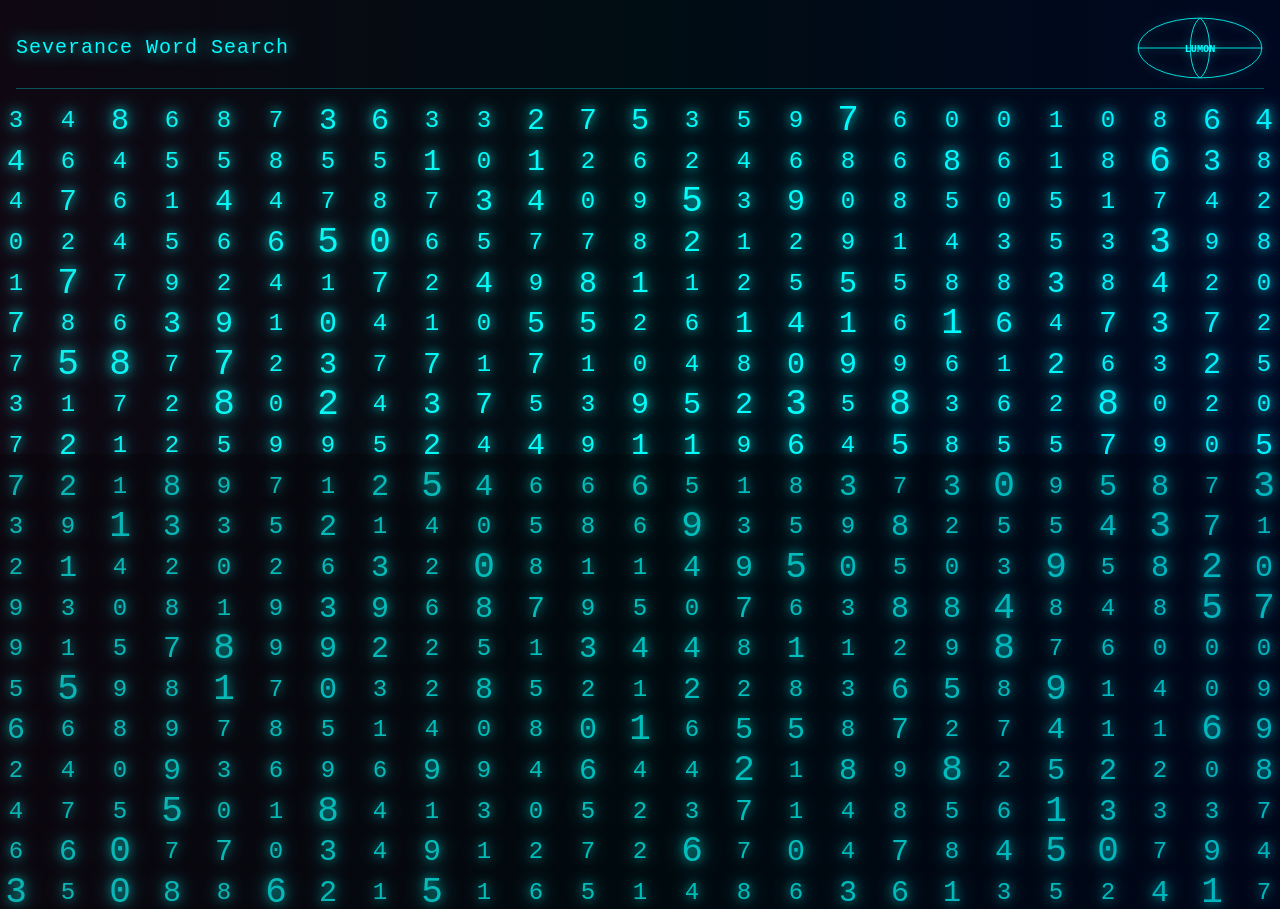
<file: severance-word-search/index.html>
<!DOCTYPE html><html lang="en"><head><meta charSet="utf-8"/><meta name="viewport" content="width=device-width, initial-scale=1"/><link rel="stylesheet" href="/severance-word-search/_next/static/css/17a3e8640c7bbc80.css" data-precedence="next"/><link rel="preload" as="script" fetchPriority="low" href="/severance-word-search/_next/static/chunks/webpack-7a891f9f7e319298.js"/><script src="/severance-word-search/_next/static/chunks/4bd1b696-1aaacd546f10f1e9.js" async=""></script><script src="/severance-word-search/_next/static/chunks/517-df8c7673f286bdea.js" async=""></script><script src="/severance-word-search/_next/static/chunks/main-app-006207914c6d58f2.js" async=""></script><script src="/severance-word-search/_next/static/chunks/app/page-5fb12736627e7f86.js" async=""></script><title>Severance Word Search</title><meta name="description" content="A word search game based on the TV show Severance"/><script src="/severance-word-search/_next/static/chunks/polyfills-42372ed130431b0a.js" noModule=""></script></head><body><div class="min-h-screen bg-[#000813] font-mono antialiased overflow-hidden"><div class="relative min-h-screen p-4 overflow-hidden before:content-[&#x27;&#x27;] before:absolute before:top-0 before:left-0 before:right-0 before:bottom-0 before:bg-[linear-gradient(rgba(18,16,16,0)_50%,rgba(0,0,0,0.25)_50%),linear-gradient(90deg,rgba(255,0,0,0.06),rgba(0,255,0,0.02),rgba(0,0,255,0.06))] before:z-10 before:pointer-events-none"><div class="relative mb-8 pb-2 flex justify-between items-center gap-4 border-b border-[#00ffff]/30 z-20"><div class="text-xl tracking-wider text-[#00ffff] filter drop-shadow-[0_0_8px_rgba(0,255,255,0.8)]">Severance Word Search</div><div class="relative w-32 h-16"><svg viewBox="0 0 300 150" class="w-full h-full text-[#00ffff] filter drop-shadow-[0_0_5px_rgba(0,255,255,0.6)]"><ellipse cx="150" cy="75" rx="145" ry="70" fill="none" stroke="currentColor" stroke-width="2"></ellipse><path d="M 5,75 Q 150,75 295,75" stroke="currentColor" stroke-width="2" fill="none"></path><path d="M 150,5 C 180,25 180,125 150,145" stroke="currentColor" stroke-width="2" fill="none"></path><path d="M 150,5 C 120,25 120,125 150,145" stroke="currentColor" stroke-width="2" fill="none"></path><text x="150" y="85" text-anchor="middle" class="text-2xl font-bold" fill="currentColor">LUMON</text></svg></div></div><div class="relative h-[calc(100vh-8rem)]"></div></div></div><script src="/severance-word-search/_next/static/chunks/webpack-7a891f9f7e319298.js" async=""></script><script>(self.__next_f=self.__next_f||[]).push([0])</script><script>self.__next_f.push([1,"1:\"$Sreact.fragment\"\n2:I[5244,[],\"\"]\n3:I[3866,[],\"\"]\n4:I[2670,[\"974\",\"static/chunks/app/page-5fb12736627e7f86.js\"],\"default\"]\n5:I[6213,[],\"OutletBoundary\"]\n7:I[6213,[],\"MetadataBoundary\"]\n9:I[6213,[],\"ViewportBoundary\"]\nb:I[4835,[],\"\"]\n:HL[\"/severance-word-search/_next/static/css/17a3e8640c7bbc80.css\",\"style\"]\n"])</script><script>self.__next_f.push([1,"0:{\"P\":null,\"b\":\"qYgKdnGCdyDt6SRsSjqzc\",\"p\":\"/severance-word-search\",\"c\":[\"\",\"\"],\"i\":false,\"f\":[[[\"\",{\"children\":[\"__PAGE__\",{}]},\"$undefined\",\"$undefined\",true],[\"\",[\"$\",\"$1\",\"c\",{\"children\":[[[\"$\",\"link\",\"0\",{\"rel\":\"stylesheet\",\"href\":\"/severance-word-search/_next/static/css/17a3e8640c7bbc80.css\",\"precedence\":\"next\",\"crossOrigin\":\"$undefined\",\"nonce\":\"$undefined\"}]],[\"$\",\"html\",null,{\"lang\":\"en\",\"children\":[\"$\",\"body\",null,{\"children\":[\"$\",\"$L2\",null,{\"parallelRouterKey\":\"children\",\"segmentPath\":[\"children\"],\"error\":\"$undefined\",\"errorStyles\":\"$undefined\",\"errorScripts\":\"$undefined\",\"template\":[\"$\",\"$L3\",null,{}],\"templateStyles\":\"$undefined\",\"templateScripts\":\"$undefined\",\"notFound\":[[],[[\"$\",\"title\",null,{\"children\":\"404: This page could not be found.\"}],[\"$\",\"div\",null,{\"style\":{\"fontFamily\":\"system-ui,\\\"Segoe UI\\\",Roboto,Helvetica,Arial,sans-serif,\\\"Apple Color Emoji\\\",\\\"Segoe UI Emoji\\\"\",\"height\":\"100vh\",\"textAlign\":\"center\",\"display\":\"flex\",\"flexDirection\":\"column\",\"alignItems\":\"center\",\"justifyContent\":\"center\"},\"children\":[\"$\",\"div\",null,{\"children\":[[\"$\",\"style\",null,{\"dangerouslySetInnerHTML\":{\"__html\":\"body{color:#000;background:#fff;margin:0}.next-error-h1{border-right:1px solid rgba(0,0,0,.3)}@media (prefers-color-scheme:dark){body{color:#fff;background:#000}.next-error-h1{border-right:1px solid rgba(255,255,255,.3)}}\"}}],[\"$\",\"h1\",null,{\"className\":\"next-error-h1\",\"style\":{\"display\":\"inline-block\",\"margin\":\"0 20px 0 0\",\"padding\":\"0 23px 0 0\",\"fontSize\":24,\"fontWeight\":500,\"verticalAlign\":\"top\",\"lineHeight\":\"49px\"},\"children\":404}],[\"$\",\"div\",null,{\"style\":{\"display\":\"inline-block\"},\"children\":[\"$\",\"h2\",null,{\"style\":{\"fontSize\":14,\"fontWeight\":400,\"lineHeight\":\"49px\",\"margin\":0},\"children\":\"This page could not be found.\"}]}]]}]}]]],\"forbidden\":\"$undefined\",\"unauthorized\":\"$undefined\"}]}]}]]}],{\"children\":[\"__PAGE__\",[\"$\",\"$1\",\"c\",{\"children\":[[\"$\",\"$L4\",null,{}],null,[\"$\",\"$L5\",null,{\"children\":\"$L6\"}]]}],{},null,false]},null,false],[\"$\",\"$1\",\"h\",{\"children\":[null,[\"$\",\"$1\",\"_IJJ5M2TI6tlgmacfCLlD\",{\"children\":[[\"$\",\"$L7\",null,{\"children\":\"$L8\"}],[\"$\",\"$L9\",null,{\"children\":\"$La\"}],null]}]]}],false]],\"m\":\"$undefined\",\"G\":[\"$b\",\"$undefined\"],\"s\":false,\"S\":true}\n"])</script><script>self.__next_f.push([1,"a:[[\"$\",\"meta\",\"0\",{\"name\":\"viewport\",\"content\":\"width=device-width, initial-scale=1\"}]]\n8:[[\"$\",\"meta\",\"0\",{\"charSet\":\"utf-8\"}],[\"$\",\"title\",\"1\",{\"children\":\"Severance Word Search\"}],[\"$\",\"meta\",\"2\",{\"name\":\"description\",\"content\":\"A word search game based on the TV show Severance\"}]]\n"])</script><script>self.__next_f.push([1,"6:null\n"])</script></body></html>
</file>
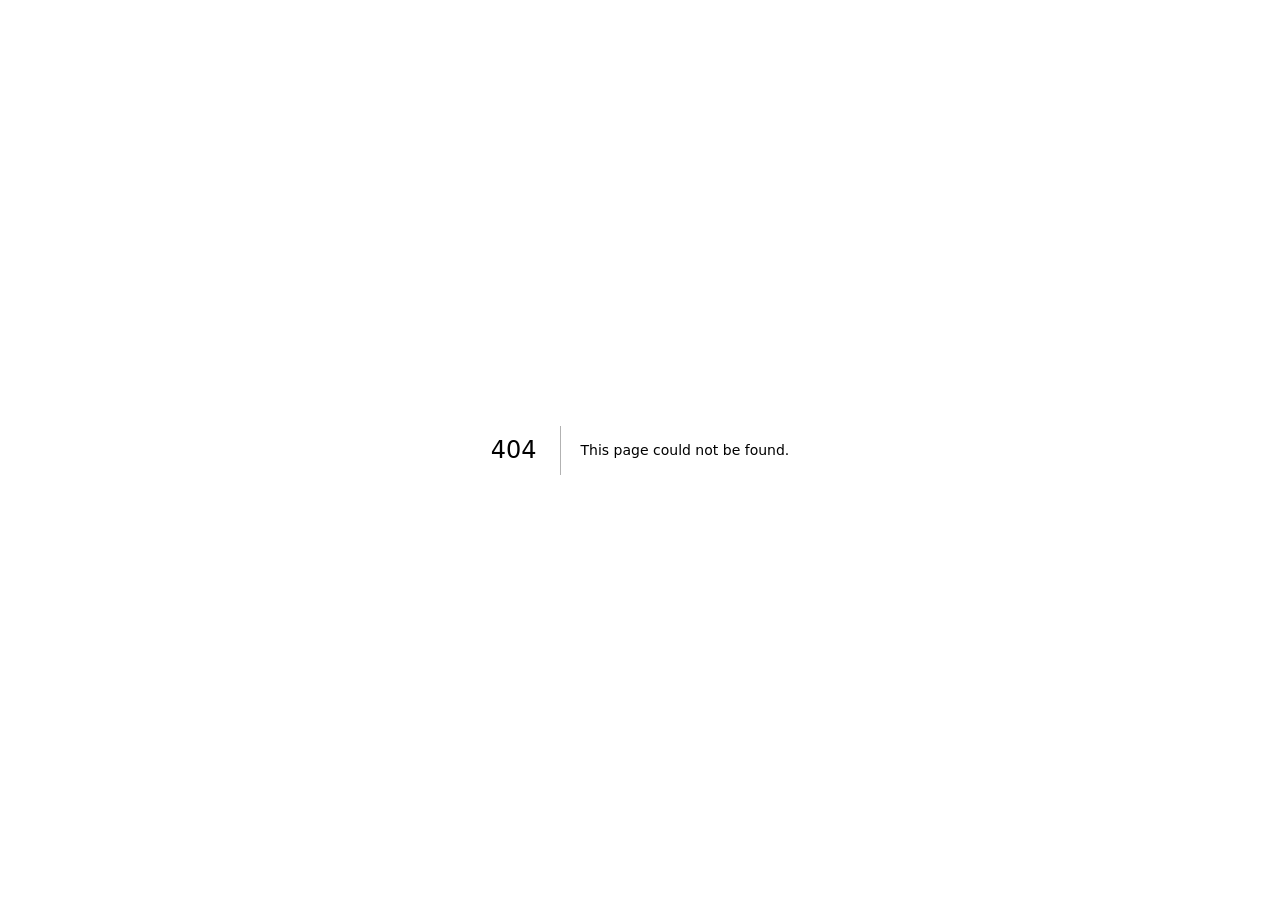
<file: severance-word-search/404/index.html>
<!DOCTYPE html><html lang="en"><head><meta charSet="utf-8"/><meta name="viewport" content="width=device-width, initial-scale=1"/><link rel="stylesheet" href="/severance-word-search/_next/static/css/17a3e8640c7bbc80.css" data-precedence="next"/><link rel="preload" as="script" fetchPriority="low" href="/severance-word-search/_next/static/chunks/webpack-7a891f9f7e319298.js"/><script src="/severance-word-search/_next/static/chunks/4bd1b696-1aaacd546f10f1e9.js" async=""></script><script src="/severance-word-search/_next/static/chunks/517-df8c7673f286bdea.js" async=""></script><script src="/severance-word-search/_next/static/chunks/main-app-006207914c6d58f2.js" async=""></script><meta name="robots" content="noindex"/><title>404: This page could not be found.</title><title>Severance Word Search</title><meta name="description" content="A word search game based on the TV show Severance"/><script src="/severance-word-search/_next/static/chunks/polyfills-42372ed130431b0a.js" noModule=""></script></head><body><div style="font-family:system-ui,&quot;Segoe UI&quot;,Roboto,Helvetica,Arial,sans-serif,&quot;Apple Color Emoji&quot;,&quot;Segoe UI Emoji&quot;;height:100vh;text-align:center;display:flex;flex-direction:column;align-items:center;justify-content:center"><div><style>body{color:#000;background:#fff;margin:0}.next-error-h1{border-right:1px solid rgba(0,0,0,.3)}@media (prefers-color-scheme:dark){body{color:#fff;background:#000}.next-error-h1{border-right:1px solid rgba(255,255,255,.3)}}</style><h1 class="next-error-h1" style="display:inline-block;margin:0 20px 0 0;padding:0 23px 0 0;font-size:24px;font-weight:500;vertical-align:top;line-height:49px">404</h1><div style="display:inline-block"><h2 style="font-size:14px;font-weight:400;line-height:49px;margin:0">This page could not be found.</h2></div></div></div><script src="/severance-word-search/_next/static/chunks/webpack-7a891f9f7e319298.js" async=""></script><script>(self.__next_f=self.__next_f||[]).push([0])</script><script>self.__next_f.push([1,"1:\"$Sreact.fragment\"\n2:I[5244,[],\"\"]\n3:I[3866,[],\"\"]\n4:I[6213,[],\"OutletBoundary\"]\n6:I[6213,[],\"MetadataBoundary\"]\n8:I[6213,[],\"ViewportBoundary\"]\na:I[4835,[],\"\"]\n:HL[\"/severance-word-search/_next/static/css/17a3e8640c7bbc80.css\",\"style\"]\n"])</script><script>self.__next_f.push([1,"0:{\"P\":null,\"b\":\"qYgKdnGCdyDt6SRsSjqzc\",\"p\":\"/severance-word-search\",\"c\":[\"\",\"_not-found\",\"\"],\"i\":false,\"f\":[[[\"\",{\"children\":[\"/_not-found\",{\"children\":[\"__PAGE__\",{}]}]},\"$undefined\",\"$undefined\",true],[\"\",[\"$\",\"$1\",\"c\",{\"children\":[[[\"$\",\"link\",\"0\",{\"rel\":\"stylesheet\",\"href\":\"/severance-word-search/_next/static/css/17a3e8640c7bbc80.css\",\"precedence\":\"next\",\"crossOrigin\":\"$undefined\",\"nonce\":\"$undefined\"}]],[\"$\",\"html\",null,{\"lang\":\"en\",\"children\":[\"$\",\"body\",null,{\"children\":[\"$\",\"$L2\",null,{\"parallelRouterKey\":\"children\",\"segmentPath\":[\"children\"],\"error\":\"$undefined\",\"errorStyles\":\"$undefined\",\"errorScripts\":\"$undefined\",\"template\":[\"$\",\"$L3\",null,{}],\"templateStyles\":\"$undefined\",\"templateScripts\":\"$undefined\",\"notFound\":[[],[[\"$\",\"title\",null,{\"children\":\"404: This page could not be found.\"}],[\"$\",\"div\",null,{\"style\":{\"fontFamily\":\"system-ui,\\\"Segoe UI\\\",Roboto,Helvetica,Arial,sans-serif,\\\"Apple Color Emoji\\\",\\\"Segoe UI Emoji\\\"\",\"height\":\"100vh\",\"textAlign\":\"center\",\"display\":\"flex\",\"flexDirection\":\"column\",\"alignItems\":\"center\",\"justifyContent\":\"center\"},\"children\":[\"$\",\"div\",null,{\"children\":[[\"$\",\"style\",null,{\"dangerouslySetInnerHTML\":{\"__html\":\"body{color:#000;background:#fff;margin:0}.next-error-h1{border-right:1px solid rgba(0,0,0,.3)}@media (prefers-color-scheme:dark){body{color:#fff;background:#000}.next-error-h1{border-right:1px solid rgba(255,255,255,.3)}}\"}}],[\"$\",\"h1\",null,{\"className\":\"next-error-h1\",\"style\":{\"display\":\"inline-block\",\"margin\":\"0 20px 0 0\",\"padding\":\"0 23px 0 0\",\"fontSize\":24,\"fontWeight\":500,\"verticalAlign\":\"top\",\"lineHeight\":\"49px\"},\"children\":404}],[\"$\",\"div\",null,{\"style\":{\"display\":\"inline-block\"},\"children\":[\"$\",\"h2\",null,{\"style\":{\"fontSize\":14,\"fontWeight\":400,\"lineHeight\":\"49px\",\"margin\":0},\"children\":\"This page could not be found.\"}]}]]}]}]]],\"forbidden\":\"$undefined\",\"unauthorized\":\"$undefined\"}]}]}]]}],{\"children\":[\"/_not-found\",[\"$\",\"$1\",\"c\",{\"children\":[null,[\"$\",\"$L2\",null,{\"parallelRouterKey\":\"children\",\"segmentPath\":[\"children\",\"/_not-found\",\"children\"],\"error\":\"$undefined\",\"errorStyles\":\"$undefined\",\"errorScripts\":\"$undefined\",\"template\":[\"$\",\"$L3\",null,{}],\"templateStyles\":\"$undefined\",\"templateScripts\":\"$undefined\",\"notFound\":\"$undefined\",\"forbidden\":\"$undefined\",\"unauthorized\":\"$undefined\"}]]}],{\"children\":[\"__PAGE__\",[\"$\",\"$1\",\"c\",{\"children\":[[[\"$\",\"title\",null,{\"children\":\"404: This page could not be found.\"}],[\"$\",\"div\",null,{\"style\":\"$0:f:0:1:1:props:children:1:props:children:props:children:props:notFound:1:1:props:style\",\"children\":[\"$\",\"div\",null,{\"children\":[[\"$\",\"style\",null,{\"dangerouslySetInnerHTML\":{\"__html\":\"body{color:#000;background:#fff;margin:0}.next-error-h1{border-right:1px solid rgba(0,0,0,.3)}@media (prefers-color-scheme:dark){body{color:#fff;background:#000}.next-error-h1{border-right:1px solid rgba(255,255,255,.3)}}\"}}],[\"$\",\"h1\",null,{\"className\":\"next-error-h1\",\"style\":\"$0:f:0:1:1:props:children:1:props:children:props:children:props:notFound:1:1:props:children:props:children:1:props:style\",\"children\":404}],[\"$\",\"div\",null,{\"style\":\"$0:f:0:1:1:props:children:1:props:children:props:children:props:notFound:1:1:props:children:props:children:2:props:style\",\"children\":[\"$\",\"h2\",null,{\"style\":\"$0:f:0:1:1:props:children:1:props:children:props:children:props:notFound:1:1:props:children:props:children:2:props:children:props:style\",\"children\":\"This page could not be found.\"}]}]]}]}]],null,[\"$\",\"$L4\",null,{\"children\":\"$L5\"}]]}],{},null,false]},null,false]},null,false],[\"$\",\"$1\",\"h\",{\"children\":[[\"$\",\"meta\",null,{\"name\":\"robots\",\"content\":\"noindex\"}],[\"$\",\"$1\",\"65-gI5EsaUl1NoBVxevuu\",{\"children\":[[\"$\",\"$L6\",null,{\"children\":\"$L7\"}],[\"$\",\"$L8\",null,{\"children\":\"$L9\"}],null]}]]}],false]],\"m\":\"$undefined\",\"G\":[\"$a\",\"$undefined\"],\"s\":false,\"S\":true}\n"])</script><script>self.__next_f.push([1,"9:[[\"$\",\"meta\",\"0\",{\"name\":\"viewport\",\"content\":\"width=device-width, initial-scale=1\"}]]\n7:[[\"$\",\"meta\",\"0\",{\"charSet\":\"utf-8\"}],[\"$\",\"title\",\"1\",{\"children\":\"Severance Word Search\"}],[\"$\",\"meta\",\"2\",{\"name\":\"description\",\"content\":\"A word search game based on the TV show Severance\"}]]\n"])</script><script>self.__next_f.push([1,"5:null\n"])</script></body></html>
</file>
<file: severance-word-search/_next/static/css/17a3e8640c7bbc80.css>
*,:after,:before{--tw-border-spacing-x:0;--tw-border-spacing-y:0;--tw-translate-x:0;--tw-translate-y:0;--tw-rotate:0;--tw-skew-x:0;--tw-skew-y:0;--tw-scale-x:1;--tw-scale-y:1;--tw-pan-x: ;--tw-pan-y: ;--tw-pinch-zoom: ;--tw-scroll-snap-strictness:proximity;--tw-gradient-from-position: ;--tw-gradient-via-position: ;--tw-gradient-to-position: ;--tw-ordinal: ;--tw-slashed-zero: ;--tw-numeric-figure: ;--tw-numeric-spacing: ;--tw-numeric-fraction: ;--tw-ring-inset: ;--tw-ring-offset-width:0px;--tw-ring-offset-color:#fff;--tw-ring-color:rgba(59,130,246,.5);--tw-ring-offset-shadow:0 0 #0000;--tw-ring-shadow:0 0 #0000;--tw-shadow:0 0 #0000;--tw-shadow-colored:0 0 #0000;--tw-blur: ;--tw-brightness: ;--tw-contrast: ;--tw-grayscale: ;--tw-hue-rotate: ;--tw-invert: ;--tw-saturate: ;--tw-sepia: ;--tw-drop-shadow: ;--tw-backdrop-blur: ;--tw-backdrop-brightness: ;--tw-backdrop-contrast: ;--tw-backdrop-grayscale: ;--tw-backdrop-hue-rotate: ;--tw-backdrop-invert: ;--tw-backdrop-opacity: ;--tw-backdrop-saturate: ;--tw-backdrop-sepia: ;--tw-contain-size: ;--tw-contain-layout: ;--tw-contain-paint: ;--tw-contain-style: }::backdrop{--tw-border-spacing-x:0;--tw-border-spacing-y:0;--tw-translate-x:0;--tw-translate-y:0;--tw-rotate:0;--tw-skew-x:0;--tw-skew-y:0;--tw-scale-x:1;--tw-scale-y:1;--tw-pan-x: ;--tw-pan-y: ;--tw-pinch-zoom: ;--tw-scroll-snap-strictness:proximity;--tw-gradient-from-position: ;--tw-gradient-via-position: ;--tw-gradient-to-position: ;--tw-ordinal: ;--tw-slashed-zero: ;--tw-numeric-figure: ;--tw-numeric-spacing: ;--tw-numeric-fraction: ;--tw-ring-inset: ;--tw-ring-offset-width:0px;--tw-ring-offset-color:#fff;--tw-ring-color:rgba(59,130,246,.5);--tw-ring-offset-shadow:0 0 #0000;--tw-ring-shadow:0 0 #0000;--tw-shadow:0 0 #0000;--tw-shadow-colored:0 0 #0000;--tw-blur: ;--tw-brightness: ;--tw-contrast: ;--tw-grayscale: ;--tw-hue-rotate: ;--tw-invert: ;--tw-saturate: ;--tw-sepia: ;--tw-drop-shadow: ;--tw-backdrop-blur: ;--tw-backdrop-brightness: ;--tw-backdrop-contrast: ;--tw-backdrop-grayscale: ;--tw-backdrop-hue-rotate: ;--tw-backdrop-invert: ;--tw-backdrop-opacity: ;--tw-backdrop-saturate: ;--tw-backdrop-sepia: ;--tw-contain-size: ;--tw-contain-layout: ;--tw-contain-paint: ;--tw-contain-style: }/*
! tailwindcss v3.4.17 | MIT License | https://tailwindcss.com
*/*,:after,:before{box-sizing:border-box;border:0 solid #e5e7eb}:after,:before{--tw-content:""}:host,html{line-height:1.5;-webkit-text-size-adjust:100%;-moz-tab-size:4;-o-tab-size:4;tab-size:4;font-family:ui-sans-serif,system-ui,sans-serif,Apple Color Emoji,Segoe UI Emoji,Segoe UI Symbol,Noto Color Emoji;font-feature-settings:normal;font-variation-settings:normal;-webkit-tap-highlight-color:transparent}body{margin:0;line-height:inherit}hr{height:0;color:inherit;border-top-width:1px}abbr:where([title]){-webkit-text-decoration:underline dotted;text-decoration:underline dotted}h1,h2,h3,h4,h5,h6{font-size:inherit;font-weight:inherit}a{color:inherit;text-decoration:inherit}b,strong{font-weight:bolder}code,kbd,pre,samp{font-family:ui-monospace,SFMono-Regular,Menlo,Monaco,Consolas,Liberation Mono,Courier New,monospace;font-feature-settings:normal;font-variation-settings:normal;font-size:1em}small{font-size:80%}sub,sup{font-size:75%;line-height:0;position:relative;vertical-align:baseline}sub{bottom:-.25em}sup{top:-.5em}table{text-indent:0;border-color:inherit;border-collapse:collapse}button,input,optgroup,select,textarea{font-family:inherit;font-feature-settings:inherit;font-variation-settings:inherit;font-size:100%;font-weight:inherit;line-height:inherit;letter-spacing:inherit;color:inherit;margin:0;padding:0}button,select{text-transform:none}button,input:where([type=button]),input:where([type=reset]),input:where([type=submit]){-webkit-appearance:button;background-color:transparent;background-image:none}:-moz-focusring{outline:auto}:-moz-ui-invalid{box-shadow:none}progress{vertical-align:baseline}::-webkit-inner-spin-button,::-webkit-outer-spin-button{height:auto}[type=search]{-webkit-appearance:textfield;outline-offset:-2px}::-webkit-search-decoration{-webkit-appearance:none}::-webkit-file-upload-button{-webkit-appearance:button;font:inherit}summary{display:list-item}blockquote,dd,dl,figure,h1,h2,h3,h4,h5,h6,hr,p,pre{margin:0}fieldset{margin:0}fieldset,legend{padding:0}menu,ol,ul{list-style:none;margin:0;padding:0}dialog{padding:0}textarea{resize:vertical}input::-moz-placeholder,textarea::-moz-placeholder{opacity:1;color:#9ca3af}input::placeholder,textarea::placeholder{opacity:1;color:#9ca3af}[role=button],button{cursor:pointer}:disabled{cursor:default}audio,canvas,embed,iframe,img,object,svg,video{display:block;vertical-align:middle}img,video{max-width:100%;height:auto}[hidden]:where(:not([hidden=until-found])){display:none}.container{width:100%}@media (min-width:640px){.container{max-width:640px}}@media (min-width:768px){.container{max-width:768px}}@media (min-width:1024px){.container{max-width:1024px}}@media (min-width:1280px){.container{max-width:1280px}}@media (min-width:1536px){.container{max-width:1536px}}.static{position:static}.absolute{position:absolute}.relative{position:relative}.z-20{z-index:20}.mb-8{margin-bottom:2rem}.flex{display:flex}.grid{display:grid}.h-16{height:4rem}.h-\[calc\(100vh-8rem\)\]{height:calc(100vh - 8rem)}.h-full{height:100%}.min-h-screen{min-height:100vh}.w-32{width:8rem}.w-full{width:100%}.scale-125{--tw-scale-x:1.25;--tw-scale-y:1.25}.scale-125,.transform{transform:translate(var(--tw-translate-x),var(--tw-translate-y)) rotate(var(--tw-rotate)) skewX(var(--tw-skew-x)) skewY(var(--tw-skew-y)) scaleX(var(--tw-scale-x)) scaleY(var(--tw-scale-y))}.cursor-pointer{cursor:pointer}.items-center{align-items:center}.justify-between{justify-content:space-between}.gap-4{gap:1rem}.overflow-hidden{overflow:hidden}.rounded-full{border-radius:9999px}.border-b{border-bottom-width:1px}.border-\[\#00ffff\]\/30{border-color:rgba(0,255,255,.3)}.bg-\[\#000813\]{--tw-bg-opacity:1;background-color:rgb(0 8 19/var(--tw-bg-opacity,1))}.bg-\[\#00ffff33\]{background-color:#00ffff33}.p-4{padding:1rem}.px-2{padding-left:.5rem;padding-right:.5rem}.py-1{padding-top:.25rem;padding-bottom:.25rem}.pb-2{padding-bottom:.5rem}.font-mono{font-family:ui-monospace,SFMono-Regular,Menlo,Monaco,Consolas,Liberation Mono,Courier New,monospace}.text-2xl{font-size:1.5rem;line-height:2rem}.text-3xl{font-size:1.875rem;line-height:2.25rem}.text-4xl{font-size:2.25rem;line-height:2.5rem}.text-xl{font-size:1.25rem;line-height:1.75rem}.font-bold{font-weight:700}.tracking-wider{letter-spacing:.05em}.text-\[\#00ffff\]{--tw-text-opacity:1;color:rgb(0 255 255/var(--tw-text-opacity,1))}.text-\[\#ffffff\]{--tw-text-opacity:1;color:rgb(255 255 255/var(--tw-text-opacity,1))}.antialiased{-webkit-font-smoothing:antialiased;-moz-osx-font-smoothing:grayscale}.drop-shadow-\[0_0_5px_rgba\(0\2c 255\2c 255\2c 0\.6\)\]{--tw-drop-shadow:drop-shadow(0 0 5px rgba(0,255,255,.6))}.drop-shadow-\[0_0_5px_rgba\(0\2c 255\2c 255\2c 0\.6\)\],.drop-shadow-\[0_0_8px_rgba\(0\2c 255\2c 255\2c 0\.8\)\]{filter:var(--tw-blur) var(--tw-brightness) var(--tw-contrast) var(--tw-grayscale) var(--tw-hue-rotate) var(--tw-invert) var(--tw-saturate) var(--tw-sepia) var(--tw-drop-shadow)}.drop-shadow-\[0_0_8px_rgba\(0\2c 255\2c 255\2c 0\.8\)\]{--tw-drop-shadow:drop-shadow(0 0 8px rgba(0,255,255,.8))}.filter{filter:var(--tw-blur) var(--tw-brightness) var(--tw-contrast) var(--tw-grayscale) var(--tw-hue-rotate) var(--tw-invert) var(--tw-saturate) var(--tw-sepia) var(--tw-drop-shadow)}.transition-all{transition-property:all;transition-timing-function:cubic-bezier(.4,0,.2,1);transition-duration:.15s}.before\:pointer-events-none:before{content:var(--tw-content);pointer-events:none}.before\:absolute:before{content:var(--tw-content);position:absolute}.before\:bottom-0:before{content:var(--tw-content);bottom:0}.before\:left-0:before{content:var(--tw-content);left:0}.before\:right-0:before{content:var(--tw-content);right:0}.before\:top-0:before{content:var(--tw-content);top:0}.before\:z-10:before{content:var(--tw-content);z-index:10}.before\:bg-\[linear-gradient\(rgba\(18\2c 16\2c 16\2c 0\)_50\%\2c rgba\(0\2c 0\2c 0\2c 0\.25\)_50\%\)\2c linear-gradient\(90deg\2c rgba\(255\2c 0\2c 0\2c 0\.06\)\2c rgba\(0\2c 255\2c 0\2c 0\.02\)\2c rgba\(0\2c 0\2c 255\2c 0\.06\)\)\]:before{content:var(--tw-content);background-image:linear-gradient(hsla(0,6%,7%,0) 50%,rgba(0,0,0,.25) 0),linear-gradient(90deg,rgba(255,0,0,.06),rgba(0,255,0,.02),rgba(0,0,255,.06))}.before\:content-\[\'\'\]:before{--tw-content:"";content:var(--tw-content)}
</file>
